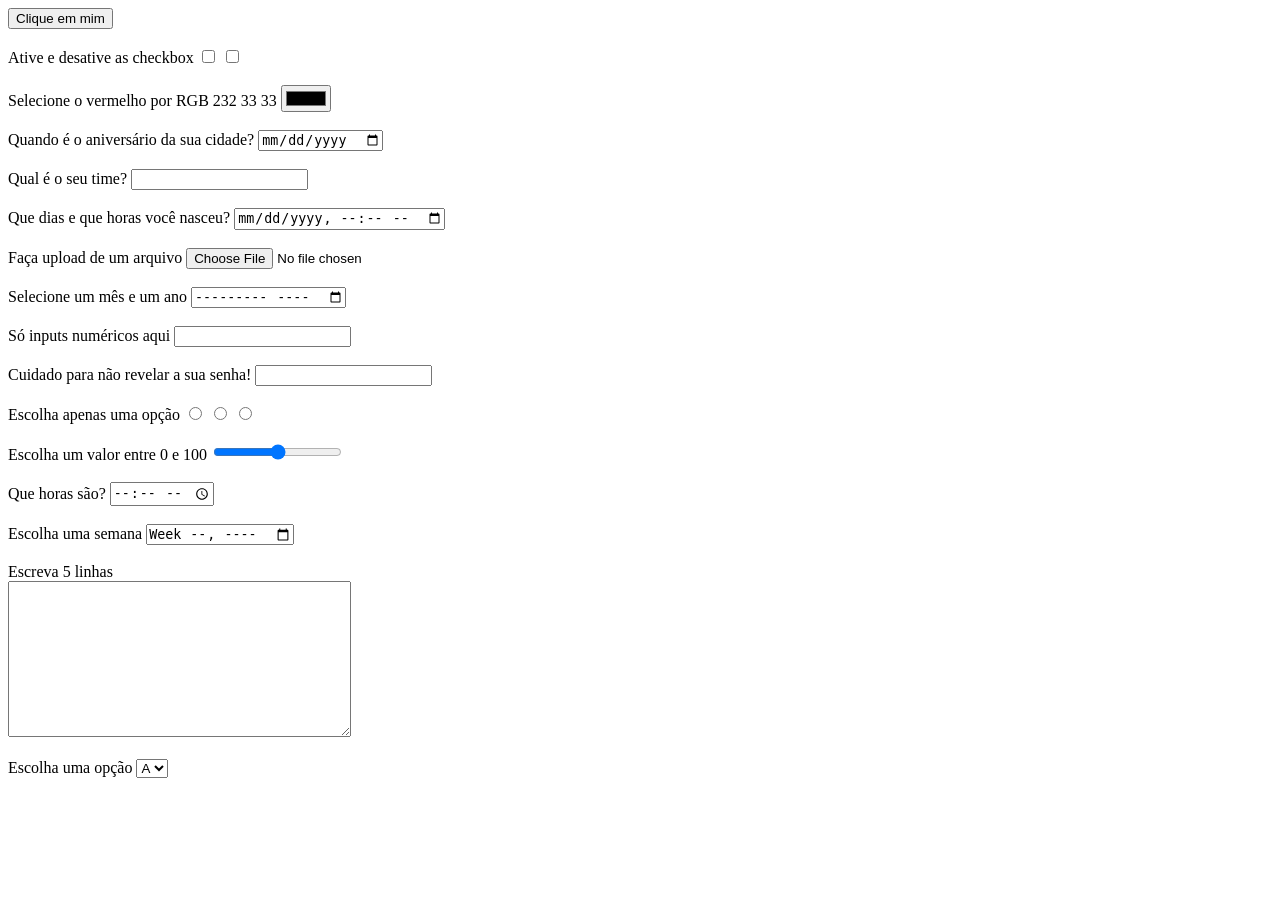
<file: Web-scraping-py/aula-1-selenium_abrir_pags/index.html>
<!DOCTYPE html>
<html lang="pt-br">
<head>
    <meta charset="UTF-8">
    <title>Formulário Selenium</title>
</head>
<body>

    <button onclick="alertar()">Clique em mim</button>

    <br><br>

    <label>Ative e desative as checkbox</label>

    <input type="checkbox" name="checkbox">
    <input type="checkbox" name="checkbox">

    <br><br>

    <label>Selecione o vermelho por RGB 232 33 33</label>

    <input type="color">

    <br><br>

    <label>Quando é o aniversário da sua cidade?</label>

    <input type="date" name="data">

    <br><br>
    <label>Qual é o seu time?</label>

    <input type="text" name="time">

    <br><br>

    <label>Que dias e que horas você nasceu?</label>

    <input type="datetime-local" name="datetime">

    <br><br>

    <label>Faça upload de um arquivo</label>

    <input type="file" name="arquivo">

    <br><br>

    <label>Selecione um mês e um ano</label>

    <input type="month" name="mes">

    <br><br>

    <label>Só inputs numéricos aqui</label>

    <input type="number" name="numero">

    <br><br>

    <label>Cuidado para não revelar a sua senha!</label>

    <input type="password" name="senha">

    <br><br>

    <label>Escolha apenas uma opção</label>

    <input type="radio" name="radio">
    <input type="radio" name="radio">
    <input type="radio" name="radio">

    <br><br>

    <label>Escolha um valor entre 0 e 100</label>

    <input type="range" name="range" min="0" max="100">

    <br><br>

    <label>Que horas são?</label>

    <input type="time" name="hora">

    <br><br>

    <label>Escolha uma semana</label>

    <input type="week" name="semana">

    <br><br>

    <label>Escreva 5 linhas</label>

    <br>

    <textarea rows="10" cols="40"></textarea>

    <br><br>

    <label>Escolha uma opção</label>

    <select>
        <option>A</option>
        <option>B</option>
        <option>C</option>
    </select>
    <script src="script.js"></script>
</body>
</html>
</file>
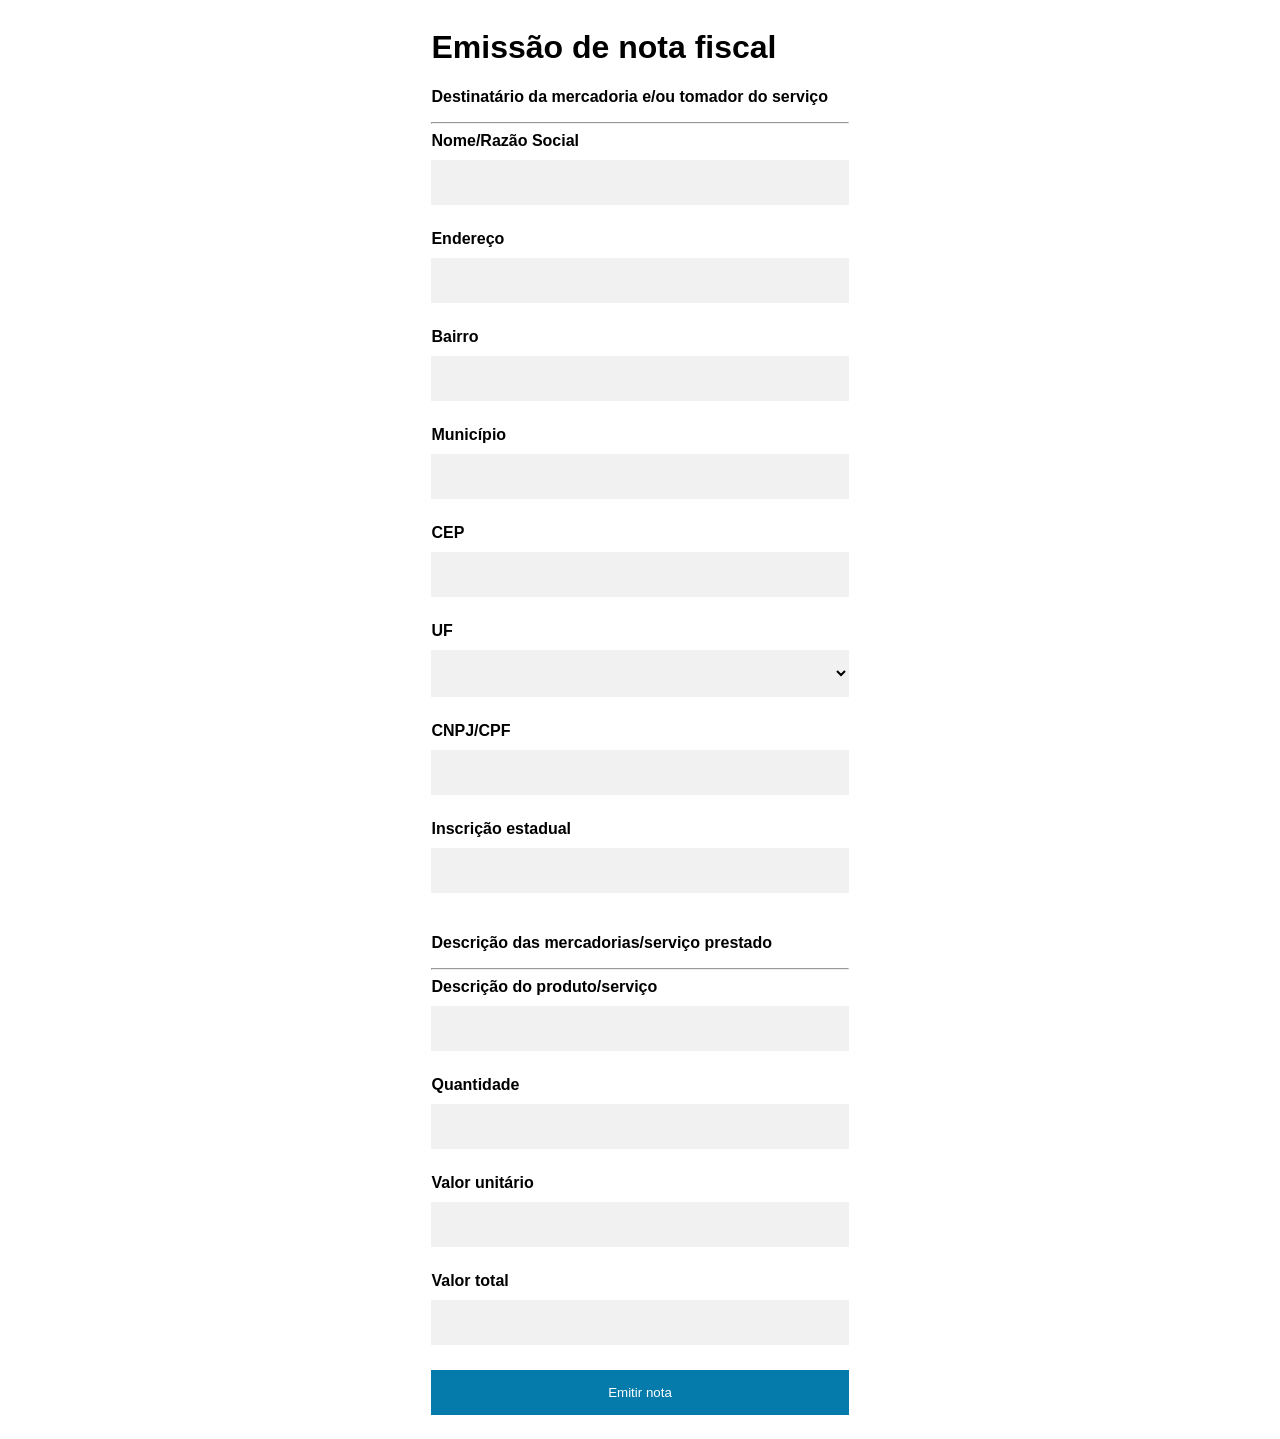
<file: Web-scraping-py/aula-1-selenium_abrir_pags/project-nota-fiscal/index.html>
<html>
    <head>
    <link rel="stylesheet" href="css/style.css">
    </head>
    <body>
        <div>
            <form id="formulario">
                <!-- <div class="container"> -->
                    <h1>Emissão de nota fiscal</h1>
                    <p><b>Destinatário da mercadoria e/ou tomador do serviço</b></p>
                    <hr>
                    <label><b>Nome/Razão Social</b></label>
                    <input type="text" id="nome" name="nome">

                    <label><b>Endereço</b></label>
                    <input type="text" id="nome" name="endereco">
                    <!-- A id está repetida de propósito: sugiro mostrar como a busca por id única/xpath simples pode ser falha aqui -->
                
                    <label><b>Bairro</b></label>
                    <input type="text" name="bairro">
                
                    <label><b>Município</b></label>
                    <input type="text" name="municipio" >

                    <label><b>CEP</b></label>
                    <input type="text" size="10" maxlength="9" name="cep">
                    
                    <label ><b>UF</b></label>
                    <select name="uf">
                    <option selected="selected" value=""></option>
                    <option value="1">AC</option>
                    <option value="2">AL</option>
                    <option value="3">AM</option>
                    <option value="4">AP</option>
                    <option value="5">BA</option>
                    <option value="6">CE</option>
                    <option value="7">DF</option>
                    <option value="8">ES</option>
                    <option value="9">GO</option>
                    <option value="10">MA</option>
                    <option value="11">MG</option>
                    <option value="12">MS</option>
                    <option value="13">MT</option>
                    <option value="14">PA</option>
                    <option value="15">PB</option>
                    <option value="16">PE</option>
                    <option value="17">PI</option>
                    <option value="18">PR</option>
                    <option value="19">RJ</option>
                    <option value="20">RN</option>
                    <option value="21">RO</option>
                    <option value="22">RR</option>
                    <option value="23">RS</option>
                    <option value="24">SC</option>
                    <option value="25">SE</option>
                    <option value="26">SP</option>
                    <option value="27">TO</option>
                </select>

                <label><b>CNPJ/CPF</b></label>
                <input type="text" name="cnpj">

                <label><b>Inscrição estadual</b></label>
                <input type="text" name="inscricao">

                <p><b>Descrição das mercadorias/serviço prestado</b></p>
                <hr>

                <label><b>Descrição do produto/serviço</b></label>
                <input type="text" name="descricao">

                <label><b>Quantidade</b></label>
                <input type="number" name="quantidade">

                <label><b>Valor unitário</b></label>
                <input type="number" step="0.01" name="valor_unitario">

                <label><b>Valor total</b></label>
                <input type="number" step="0.01" name="total">
            
                <button type="button" class="registerbtn" onclick="download()">Emitir nota</button>
                <!-- </div> -->
            </form>
        </div>
        <script src="js/script.js"></script>
    </body>
</html>
</file>
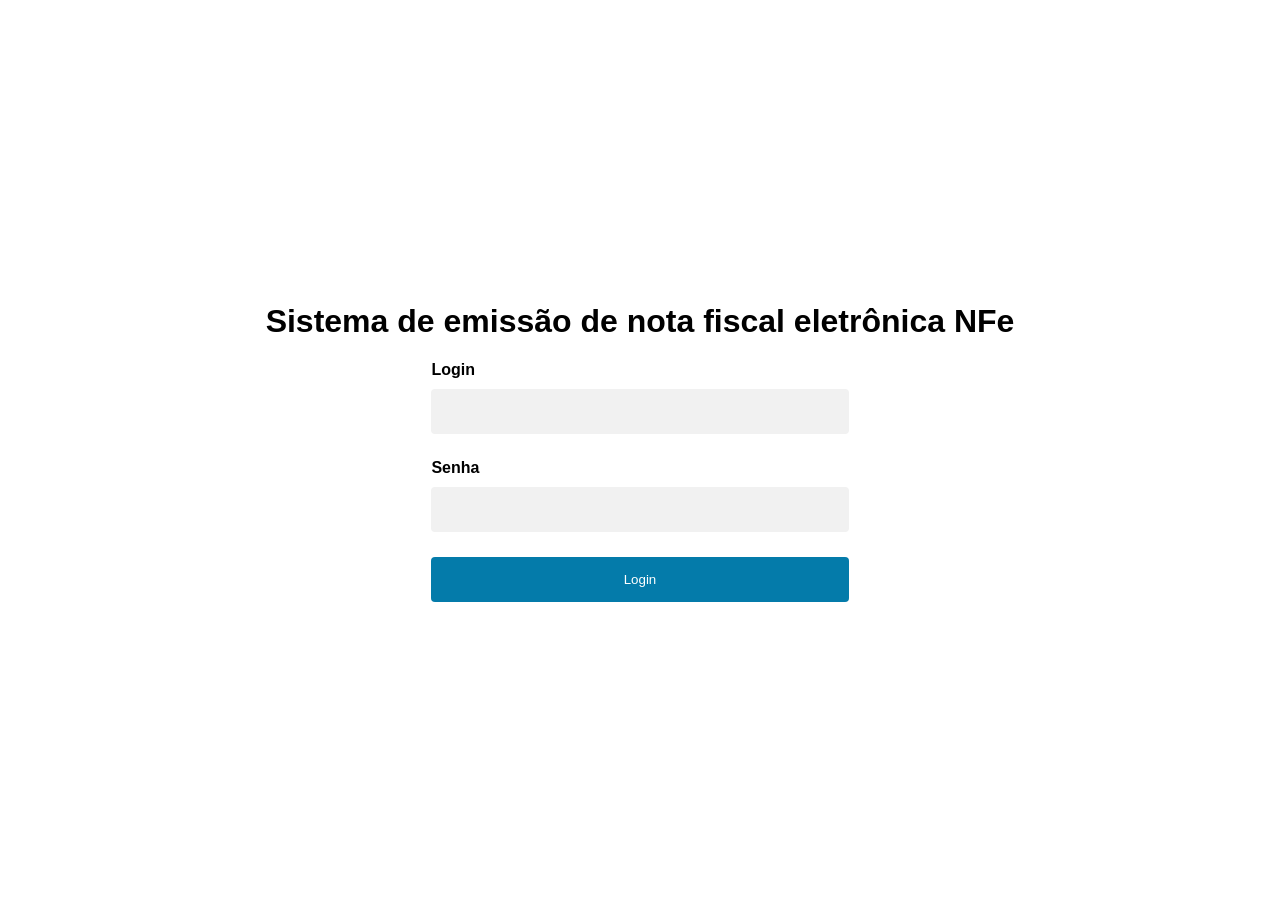
<file: Web-scraping-py/aula-1-selenium_abrir_pags/project-nota-fiscal/login.html>
<html>
    <head>
   <link rel="stylesheet" href="css/login.css">
    </head>
    <body>
        <div>
        <h1>Sistema de emissão de nota fiscal eletrônica NFe</h1>
            <form action="index.html">
                <label><b>Login</b></label>
                <input type="text">
                <label><b>Senha</b></label>
                <input type="password">
                <button type="submit" onclick="">Login</button>
            </form>
        </div>
    </body>
</html>
</file>
<file: Web-scraping-py/aula-1-selenium_abrir_pags/project-nota-fiscal/css/style.css>
body{
     font-family: sans-serif;
}

input,
select {
  width: 100%;
  padding: 15px;
  margin: 10px 0 25px 0;
  border: none;
  background: #f1f1f1;
}

form {
  width: 33%;
}

div {
  display: flex;
  flex-direction: column;
  width: 100%;
  /* height: 100%; */
  justify-content: center;
  align-items: center;
}

button {
  width: 100%;
  background-color: #047baa;
  color: #ffffff;
  border: none;
  padding: 15px;
}

button:hover {
  opacity: 0.7;
}
</file>
<file: Web-scraping-py/aula-1-selenium_abrir_pags/project-nota-fiscal/css/login.css>
body{
     font-family: sans-serif;
}
input {
  width: 100%;
  padding: 15px;
  margin: 10px 0 25px 0;
  border: none;
  border-radius: 4px;

  background: #f1f1f1;
}

form {
  width: 33%;
}

div {
  display: flex;
  flex-direction: column;
  width: 100%;
  height: 100%;
  justify-content: center;
  align-items: center;
  border-radius: 4px;

}

button {
  width: 100%;
  background-color: #047baa;
  color: #ffffff;
  border: none;
  border-radius: 4px;
  padding: 15px;
}

button:hover {
  opacity: 0.7;
}
</file>
